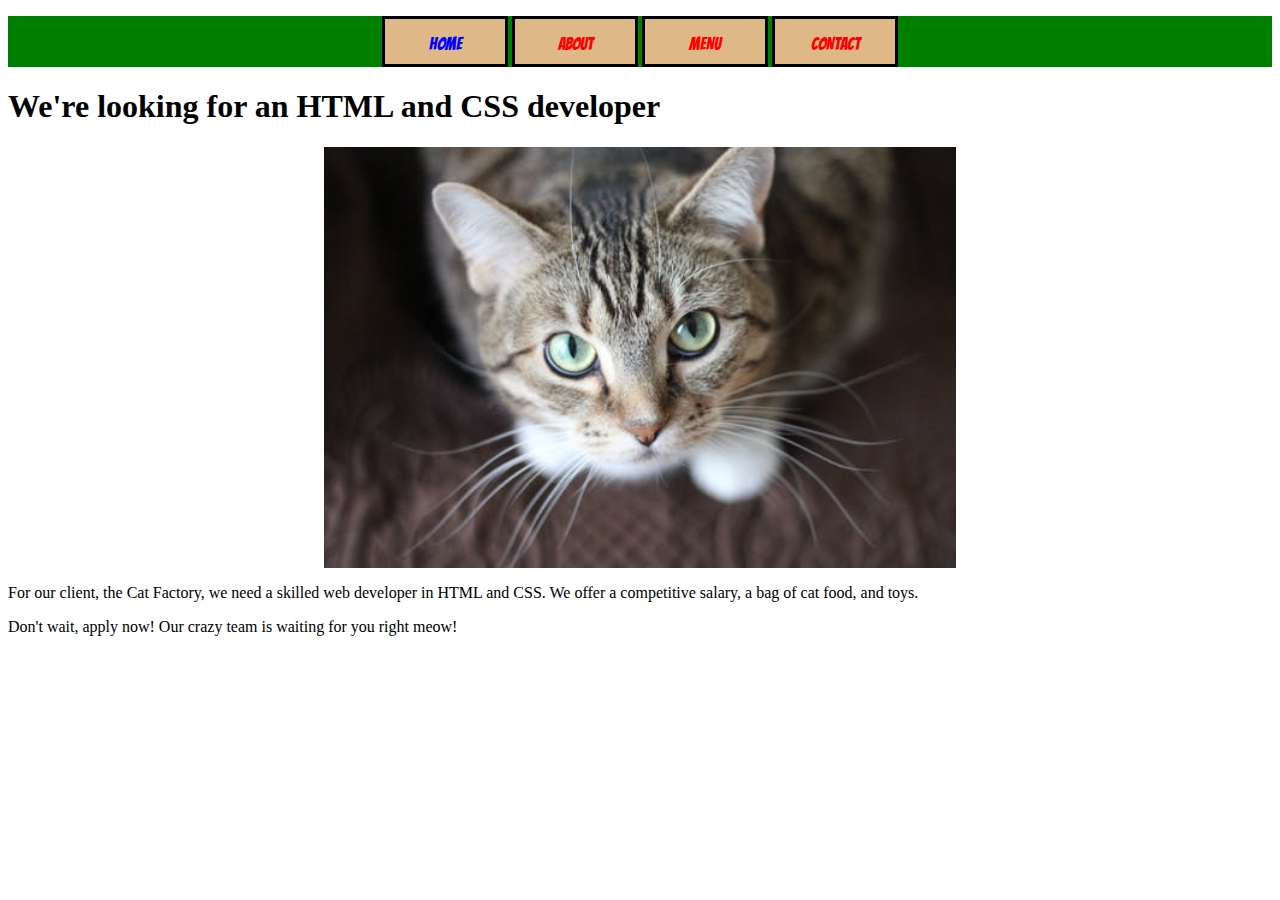
<file: index.html>
<!DOCTYPE html>
<html lang="en">
<head>
    <meta charset="UTF-8">
    <meta name="viewport" content="width=device-width, initial-scale=1.0">
    <meta http-equiv="X-UA-Compatible" content="ie=edge">
    <title>Joes Pizza Shop - Home</title>
    <link href="https://fonts.googleapis.com/css?family=Bangers" rel="stylesheet">
    <link rel="stylesheet" href="Scripts/styles.css">
</head>
<body>
    <ul>
        <li class="active"><a href="#">home</a></li>
        <li><a href="about.html">about</a></li>
        <li><a href="menu.html">menu</a></li>
        <li><a href="contact.html">contact</a></li>
    </ul>

        <h1>We're looking for an HTML and CSS developer</h1>
        <img src="Images/pexels-photo.jpg" id="pic">
    
            <p>For our client, the Cat Factory, we need a skilled web developer in HTML and CSS. We offer a competitive salary, a bag of cat food, and toys.</p>
            <p>Don't wait, apply now! Our crazy team is waiting for you right meow!</p>

</body>
</html>
</file>
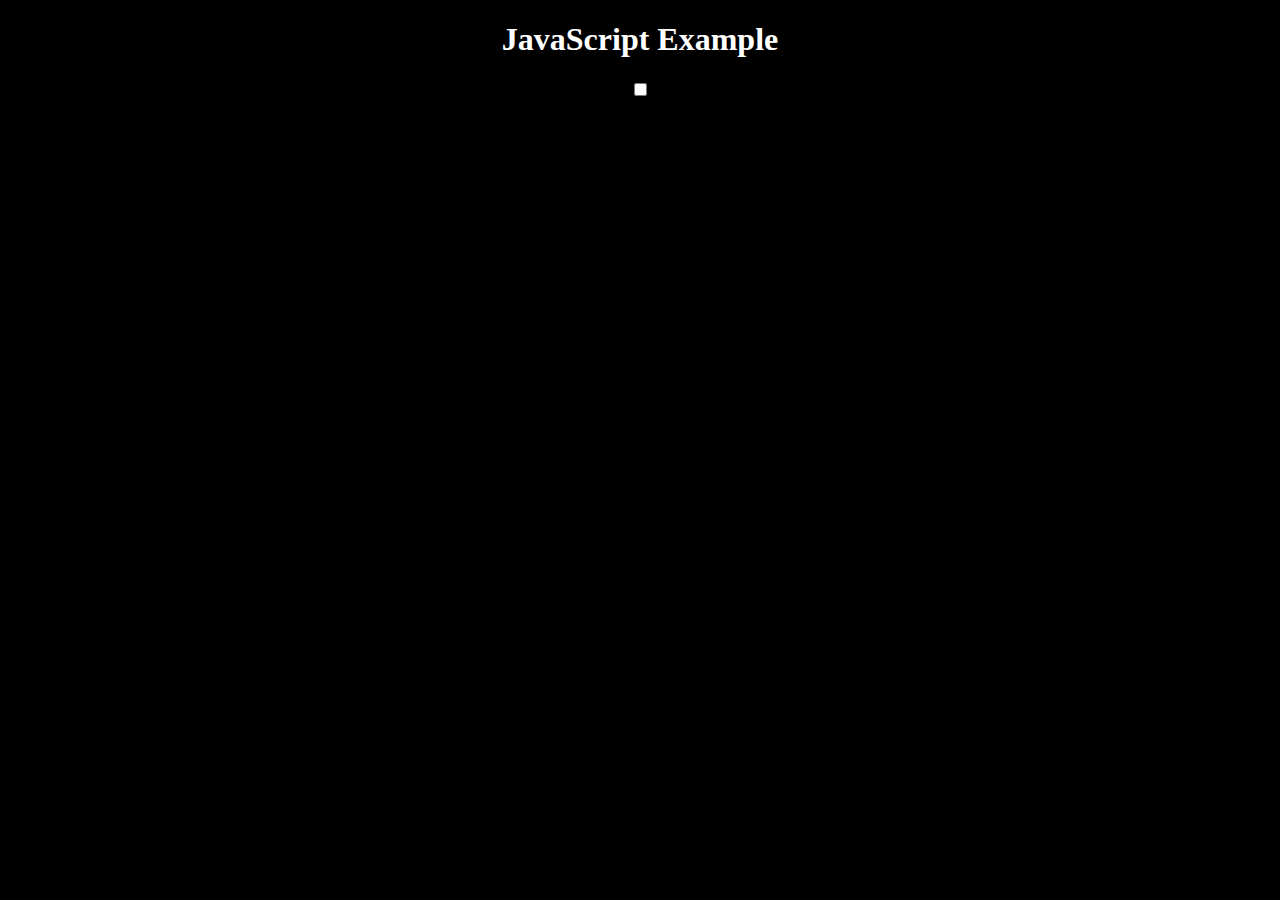
<file: index02.html>
<!DOCTYPE html>
<html lang="en">
<head>
    <meta charset="UTF-8">
    <meta name="viewport" content="width=device-width, initial-scale=1.0">
    <meta http-equiv="X-UA-Compatible" content="ie=edge">
    <title>Joes Pizza Shop - Home</title>
    <link href="https://fonts.googleapis.com/css?family=Bangers" rel="stylesheet">
    <link rel="stylesheet" href="Scripts/styles02.css">
</head>
<body>
    <h1>JavaScript Example</h1>
    <input type="checkbox" id="RightOrWrong">
    <p id="result"></p>

<script src="Scripts/hello.js"></script>

</body>
</html>
</file>
<file: Scripts/styles.css>
ul {
    list-style-type: none;
    background-color: green;
    padding-left: 0%;
    text-align: center;
}

ul li {
    background-color: burlywood;
    border: black solid;
    padding: 10px 0;
}

ul li:hover {
    background-color: lightcoral;
    box-shadow: inset red;
}

a {
    font-variant: small-caps;
    font-family: 'Bangers', cursive;
    font-size: 1.5em;
    text-decoration: none;
}

@media only screen and (min-width: 600px) {
    ul li {
        display: inline-block;
        width: 120px;
    }
}

.active:hover {
    background-color: burlywood;
}

#pic {
    display: block;
    margin-left: auto;
    margin-right: auto;
    width: 50%;
}

/* unvisited link */
a:link {
    color: red;
}

/* visited link */
a:visited {
    color: green;
}

/* mouse over link */
a:hover {
    color: hotpink;
}

/* selected link */
a:active {
    color: blue;
}

.active a {
    color: blue;
}
</file>
<file: Scripts/styles02.css>
body {
    background-color: black;
    color: white;
    text-align: center;
}

p {
    color: white;
}
</file>
